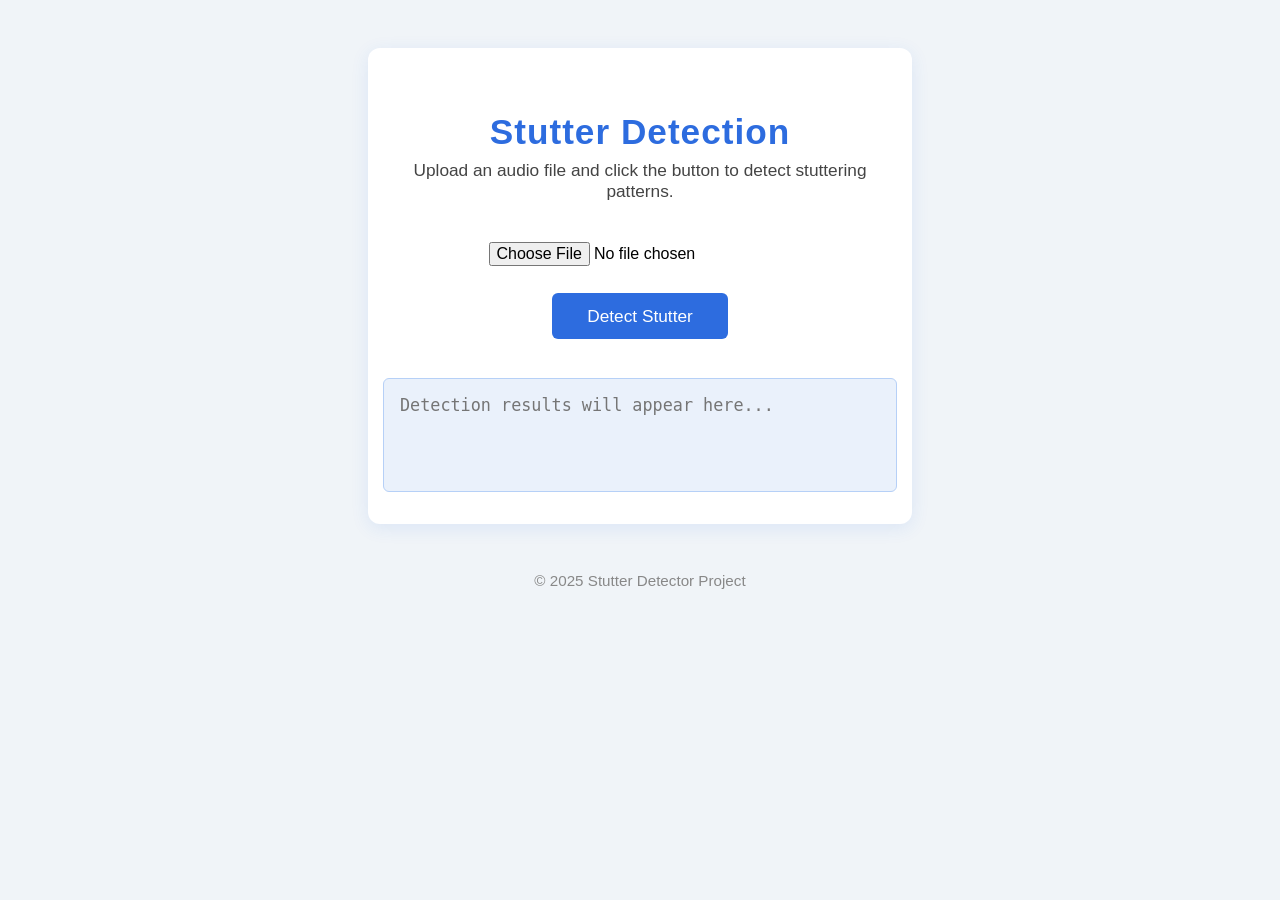
<file: frontend/index2.html>
<!DOCTYPE html>
<html lang="en">
<head>
    <meta charset="UTF-8">
    <title>Stutter Detection</title>
    <meta name="viewport" content="width=device-width, initial-scale=1.0">
    <style>
        body {
            background: #f0f4f8;
            font-family: 'Segoe UI', Arial, sans-serif;
            margin: 0;
            padding: 0;
        }
        .container {
            max-width: 480px;
            margin: 3rem auto;
            background: #fff;
            border-radius: 12px;
            box-shadow: 0 4px 18px rgba(44,108,223,0.10);
            padding: 2.5rem 2rem 2rem 2rem;
        }
        h1 {
            color: #2d6cdf;
            text-align: center;
            margin-bottom: 0.5rem;
            font-size: 2.2rem;
            letter-spacing: 1px;
        }
        .description {
            color: #444;
            text-align: center;
            margin-bottom: 2rem;
            font-size: 1.08rem;
        }
        .action-section {
            display: flex;
            flex-direction: column;
            align-items: center;
            gap: 1.2rem;
            margin-top: 1rem;
        }
        button {
            background: #2d6cdf;
            color: #fff;
            border: none;
            padding: 0.8rem 2.2rem;
            border-radius: 6px;
            font-size: 1.08rem;
            cursor: pointer;
            transition: background 0.2s;
            font-weight: 500;
        }
        button:hover {
            background: #1a4fa0;
        }
        .results-box {
            width: 100%;
            min-height: 80px;
            background: #eaf1fb;
            border: 1.5px solid #b6d0f7;
            border-radius: 6px;
            padding: 1rem;
            color: #1a2a3a;
            font-size: 1.05rem;
            margin-top: 1.2rem;
            resize: none;
        }
        .audio-section {
            margin-top: 1.5rem;
            text-align: center;
        }
        audio {
            width: 100%;
            max-width: 100%;
            margin-top: 0.5rem;
        }
        footer {
            text-align: center;
            color: #888;
            margin: 2rem 0 1rem 0;
            font-size: 0.95rem;
        }
        input[type="file"] {
            padding: 0.5rem;
            font-size: 1rem;
        }
    </style>
</head>
<body>
    <div class="container">
        <h1>Stutter Detection</h1>
        <div class="description">
            Upload an audio file and click the button to detect stuttering patterns.
        </div>

        <div class="action-section">
            <input type="file" id="audioFile" accept="audio/*">
            <button id="detectBtn">Detect Stutter</button>
            <textarea class="results-box" id="resultsBox" readonly placeholder="Detection results will appear here..."></textarea>
        </div>

        <div class="audio-section" id="audioContainer" style="display: none;">
            <h3>Detected Audio</h3>
            <audio id="backendAudio" controls>
                <source id="backendAudioSource" src="" type="audio/wav">
                Your browser does not support the audio element.
            </audio>
        </div>
    </div>

    <footer>
        &copy; 2025 Stutter Detector Project
    </footer>

    <script>
        document.getElementById('detectBtn').addEventListener('click', async function () {
            const fileInput = document.getElementById('audioFile');
            const resultsBox = document.getElementById('resultsBox');
            const audioElement = document.getElementById('backendAudio');
            const audioSource = document.getElementById('backendAudioSource');
            const audioContainer = document.getElementById('audioContainer');

            if (!fileInput.files.length) {
                alert('Please upload an audio file first.');
                return;
            }

            const formData = new FormData();
            formData.append('file', fileInput.files[0]);

            resultsBox.value = 'Detecting...';

            try {
                const response = await fetch('http://127.0.0.1:8000/stutter_detection', {
                    method: 'POST',
                    body: formData
                });

                if (!response.ok) throw new Error('API request failed');

                const data = await response.json();

                resultsBox.value = JSON.stringify(data.transcription, null, 2);

                if (data.audioDisplayURL) {
                    audioSource.src = data.audioDisplayURL;
                    audioElement.load();
                    audioContainer.style.display = 'block';
                    audioElement.play();
                } else {
                    console.warn("No audio URL found in response.");
                }
            } catch (err) {
                resultsBox.value = 'Error: ' + err.message;
            }
        });
    </script>
</body>
</html>
</file>
